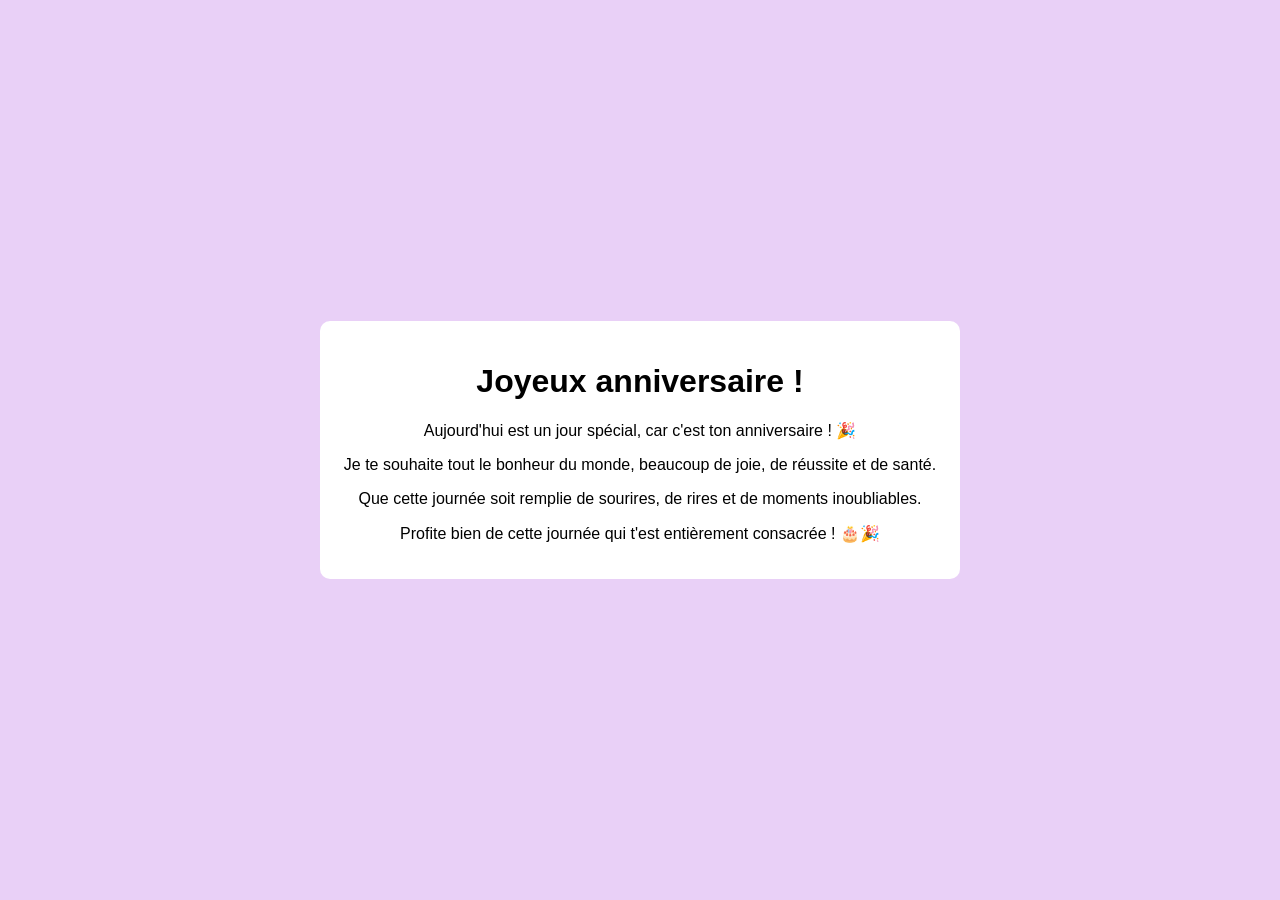
<file: index.html>
<!DOCTYPE html>
<html lang="fr">
<head>
    <meta charset="utf-8">
    <meta name="viewport" content="width=device-width, initial-scale=1.0">
    <title>Félicitations pour votre anniversaire !</title>
    <link rel="stylesheet" href="style.css">
    <script src="script.js" defer></script>
</head>
<body>
    <div class="container">
        <h1>Joyeux anniversaire !</h1>
        <p>Aujourd'hui est un jour spécial, car c'est ton anniversaire ! 🎉</p>
        <p>Je te souhaite tout le bonheur du monde, beaucoup de joie, de réussite et de santé.</p>
        <p>Que cette journée soit remplie de sourires, de rires et de moments inoubliables.</p>
        <p>Profite bien de cette journée qui t'est entièrement consacrée ! 🎂🎉</p>
    </div>
</body>
</html>
</file>
<file: style.css>
body {
    margin: 0;
    min-height: 100vh;
    display: flex;
    justify-content: center;
    align-items: center;
    color: black;
    background-color: #E9D0F7;
    font-family: 'Franklin Gothic Medium', 'Arial Narrow', Arial, sans-serif;
    text-align: center;
}

.container {
    width: 80%;
    max-width: 600px;
    padding: 20px;
    border-radius: 10px;
    background-color: #fff;
}
</file>
<file: hbd.css>
body {
    margin: 0;
    min-height: 100vh;
    display: flex;
    justify-content: center;
    align-items: center;
    color: black;
    background-color: #E9D0F7;
    font-family: 'Franklin Gothic Medium', 'Arial Narrow', Arial, sans-serif;
    text-align: center;
}

.container {
    width: 80%;
    max-width: 600px;
    padding: 20px;
    border-radius: 10px;
    background-color: #fff;
}
</file>
